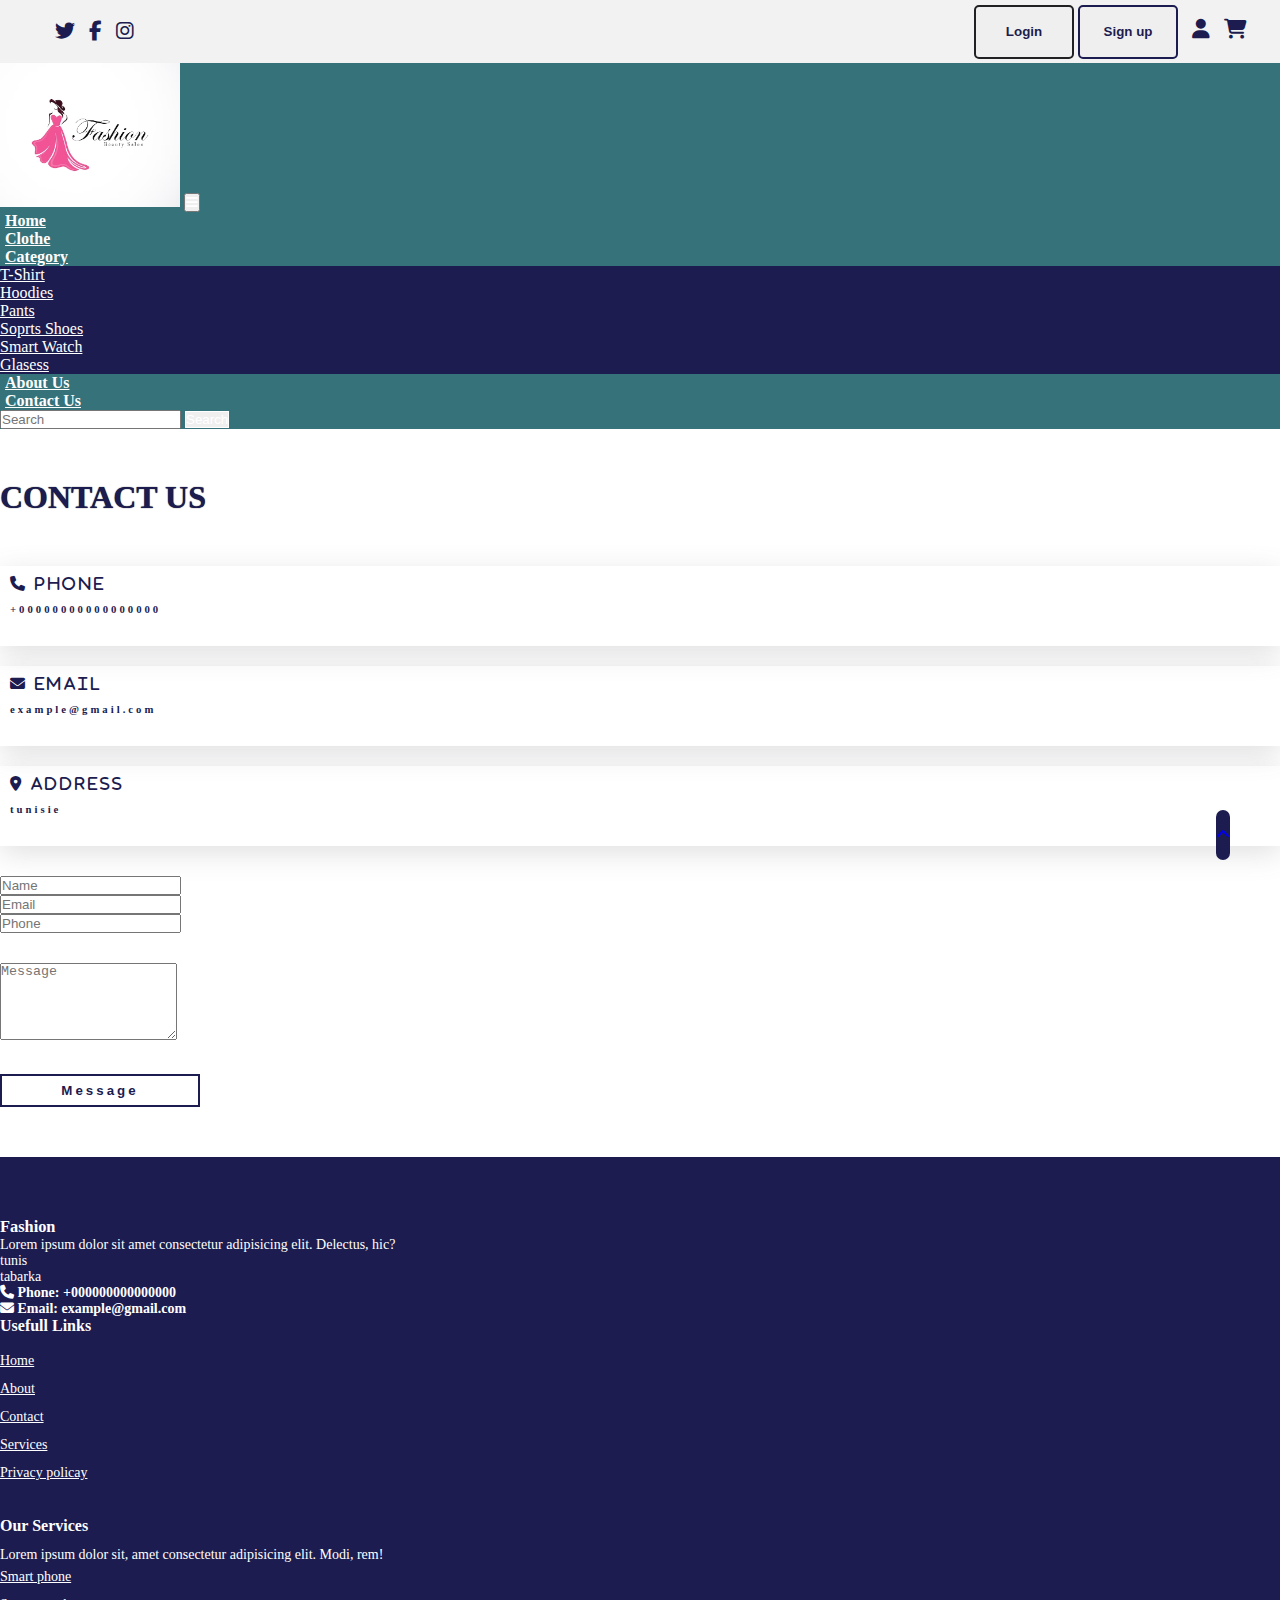
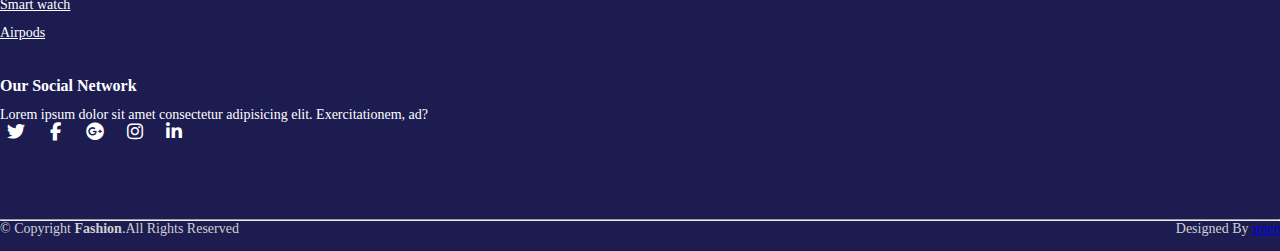
<file: contact.html>
<!DOCTYPE html>
<html lang="en">
<head>
    <meta charset="UTF-8">
    <meta http-equiv="X-UA-Compatible" content="IE=edge">
    <meta name="viewport" content="width=device-width, initial-scale=1.0">
    <title>Fashion</title>
    <link rel="shortcut icon" type="image" href="./image/logo2.png">
    <link rel="stylesheet" href="style.css">
    <link rel="stylesheet" href="https://cdnjs.cloudflare.com/ajax/libs/font-awesome/6.2.0/css/all.min.css">
    <!-- bootstrap links -->
    <link href="https://cdn.jsdelivr.net/npm/bootstrap@5.0.2/dist/css/bootstrap.min.css" rel="stylesheet" integrity="sha384-EVSTQN3/azprG1Anm3QDgpJLIm9Nao0Yz1ztcQTwFspd3yD65VohhpuuCOmLASjC" crossorigin="anonymous">
    <!-- bootstrap links -->
    <!-- fonts links -->
    <link rel="preconnect" href="https://fonts.googleapis.com">
    <link rel="preconnect" href="https://fonts.gstatic.com" crossorigin>
    <link href="https://fonts.googleapis.com/css2?family=Roboto:wght@500&display=swap" rel="stylesheet">
    <!-- fonts links -->
</head>
<body>

    <!-- top navbar -->
    <div class="top-navbar">
        <div class="top-icons">
            <i class="fa-brands fa-twitter"></i>
            <i class="fa-brands fa-facebook-f"></i>
            <i class="fa-brands fa-instagram"></i>
        </div>
        <div class="other-links">
            <button id="btn-login"><a href="login.html">Login</a></button>
            <button id="btn-signup"><a href="signup.html">Sign up</a></button>

            <i class="fa-solid fa-user"></i>
            <i class="fa-solid fa-cart-shopping"></i>
        </div>
    </div>
    <!-- top navbar -->

        <!-- navbar -->
        <nav class="navbar navbar-expand-lg" id="navbar">
            <div class="container-fluid">
              <a class="navbar-brand" href="#"><img src="./images/logo.avif" alt="" width="180px"></a>
            
              <button class="navbar-toggler" type="button" data-bs-toggle="collapse" data-bs-target="#navbarSupportedContent" aria-controls="navbarSupportedContent" aria-expanded="false" aria-label="Toggle navigation">
                <span><i class="fa-solid fa-bars" style="color: white;"></i></span>
              </button>
              <div class="collapse navbar-collapse" id="navbarSupportedContent">
                <ul class="navbar-nav me-auto mb-2 mb-lg-0">
                  <li class="nav-item">
                    <a class="nav-link active" aria-current="page" href="index.html">Home</a>
                  </li>
                  <li class="nav-item">
                    <a class="nav-link" href="clothe.html">Clothe</a>
                  </li>
                  <li class="nav-item dropdown">
                    <a class="nav-link dropdown-toggle" href="#" id="navbarDropdown" role="button" data-bs-toggle="dropdown" aria-expanded="false">
                      Category
                    </a>
                    <ul class="dropdown-menu" aria-labelledby="navbarDropdown" style="background-color: #1c1c50;">
                      <li><a class="dropdown-item" href="#">T-Shirt</a></li>
                      <li><a class="dropdown-item" href="#">Hoodies</a></li>
                      <li><a class="dropdown-item" href="#">Pants</a></li>
                      <li><a class="dropdown-item" href="#">Soprts Shoes</a></li>
                      <li><a class="dropdown-item" href="#">Smart Watch</a></li>
                      <li><a class="dropdown-item" href="#">Glasess</a></li>
                    </ul>
                  </li>
                  <li class="nav-item">
                    <a class="nav-link" href="about.html">About Us</a>
                  </li>
                <li class="nav-item">
                    <a class="nav-link" href="contact.html">Contact Us</a>
                  </li>
                </ul>
               
                <form class="d-flex">
                  <input class="form-control me-2" type="search" placeholder="Search" aria-label="Search">
                  <button class="btn btn-outline-success" type="submit" id="search-btn">Search</button>
                </form>
              </div>
            </div>
          </nav>
        <!-- navbar -->

        <!-- contact -->
        <div class="container" id="contact">
            <h1 class="text-center">CONTACT US</h1>
            <div class="row" style="margin-top: 50px;">
                <div class="col-md-4 py-3 py-md-0">
                    <div class="card">
                        <i class="fas fa-phone"> Phone</i>
                        <h6>+00000000000000000</h6>
                    </div>
                </div>
                <div class="col-md-4 py-3 py-md-0">
                    <div class="card">
                        <i class="fa-solid fa-envelope"> Email</i>
                        <h6>example@gmail.com</h6>
                    </div>
                </div>
                <div class="col-md-4 py-3 py-md-0">
                    <div class="card">
                        <i class="fa-solid fa-location-dot"> Address</i>
                        <h6>tunisie</h6>
                    </div>
                </div>
            </div>

            <div class="row" style="margin-top: 30px;">
                <div class="col-md-4 py-3 py-md-0">
                    <input type="text" class="form-control form-control" placeholder="Name">
                </div>
                <div class="col-md-4 py-3 py-md-0">
                    <input type="text" class="form-control form-control" placeholder="Email">
                </div>
                <div class="col-md-4 py-3 py-md-0">
                    <input type="number" class="form-control form-control" placeholder="Phone">
                </div>
               <div class="form-group" style="margin-top: 30px;">
                <textarea class="form-control" id=""rows="5" placeholder="Message"></textarea>
            </div>
            <div id="messagebtn" class="text-center"><button>Message</button></div>
            </div>
        </div>
        <!-- contact -->


<!-- footer -->
<footer id="footer" style="margin-top: 50px;">
<div class="footer-top">
    <div class="container">
        <div class="row">
            <div class="col-lg-3 col-md-6 footer-content">
                <h3>Fashion</h3>
                <p>Lorem ipsum dolor sit amet consectetur adipisicing elit. Delectus, hic?</p>
                <p>
                    tunis<br>
                    tabarka <br>
                   
                </p>
                <strong><i class="fas fa-phone"></i> Phone: <strong>+000000000000000</strong></strong><br>
                <strong><i class="fa-solid fa-envelope"></i> Email: <strong>example@gmail.com</strong></strong>
            </div>
            <div class="col-lg-3 col-md-6 footer-links">
                <h4>Usefull Links</h4>
                <ul>
                  <li><a href="index.html">Home</a></li>
                  <li><a href="about.html">About</a></li>
                  <li><a href="contact.html">Contact</a></li>
                  <li><a href="#">Services</a></li>
                  <li><a href="#">Privacy policay</a></li>
                </ul>
            </div>
            <div class="col-lg-3 col-md-6 footer-links">
                <h4>Our Services</h4>
                <p>Lorem ipsum dolor sit, amet consectetur adipisicing elit. Modi, rem!</p>
                <ul>
                    <li><a href="#">Smart phone</a></li>
                    <li><a href="#">Smart watch</a></li>
                    <li><a href="#">Airpods</a></li>
                </ul>
            </div>
            <div class="col-lg-3 col-md-6 footer-links">
                <h4>Our Social Network</h4>
                <p>Lorem ipsum dolor sit amet consectetur adipisicing elit. Exercitationem, ad?</p>
                <div class="socail-links mt-3">
                    <a href="#" class="twiiter"><i class="fa-brands fa-twitter"></i></a>
                    <a href="#" class="twiiter"><i class="fa-brands fa-facebook-f"></i></a>
                    <a href="#" class="twiiter"><i class="fa-brands fa-google-plus"></i></a>
                    <a href="#" class="twiiter"><i class="fa-brands fa-instagram"></i></a>
                    <a href="#" class="twiiter"><i class="fa-brands fa-linkedin-in"></i></a>
                </div>
            </div>
        </div>
    </div>
</div>
<hr>
<div class="container py-4">
    <div class="copyright">
        &copy; Copyright <strong>Fashion</strong>.All Rights Reserved
    </div>
    <div class="credits">
        Designed By <a href="#">imen</a>
    </div>
</div>
</footer>
<!-- footer -->

<a href="#" class="arrow"><i class="fa-sharp fa-solid fa-angle-up"></i></a>

    <script src="https://cdn.jsdelivr.net/npm/bootstrap@5.0.2/dist/js/bootstrap.bundle.min.js" integrity="sha384-MrcW6ZMFYlzcLA8Nl+NtUVF0sA7MsXsP1UyJoMp4YLEuNSfAP+JcXn/tWtIaxVXM" crossorigin="anonymous"></script>

</body>
</html>
</file>
<file: style.css>
*{
  margin: 0;
  padding: 0;
  box-sizing: border-box;
}

.top-navbar{
  width: 100%;
  height: 7vh;
  background-color: #a9a9a926;
  display: flex;
  align-items: center;
  text-align: center;
  justify-content: space-between;
}
.top-icons{
  margin-left: 45px;
}
.top-icons i{
  font-size: 20px;
  color: #1c1c50;
  margin-left: 10px;
  cursor: pointer;
}
.other-links{
  margin-right: 33px;
}
.other-links i{
  color: #1c1c50;
  font-size: 20px;
  margin-left: 10px;
  cursor: pointer;
}
#btn-login{
  width: 100px;
  border: 2px solid #212124;
  color: #3d404b;
  font-weight: bold;
  border-radius: 5px;
  height: 6vh;
  transition: 0.5s ease;
  cursor: pointer;
}
#btn-login a{
  text-decoration: none;
  color: #1c1c50;
  transition: 0.5s ease;
}
#btn-login a:hover{
  /*background-color: #6f8f55;*/
   color: white;
}
#btn-login:hover{
  background-color: #1c1c50;
  color: rgb(228, 235, 230);
}
#btn-signup{
  width: 100px;
  border: 2px solid #1c1c50;
  color: #1c1c50;
  font-weight: bold;
  border-radius: 5px;
  height: 6vh;
  transition: 0.5s ease;
  cursor: pointer;
}
#btn-signup a{
  text-decoration: none;
  color: #1c1c50;
  transition: 0.5s ease;
}
#btn-signup a:hover{
  background-color: #1c1c50;
  color: white;
}
#btn-signup:hover{
  background-color: #1c1c50;
  color: white;
}
@media screen and (max-width:500px){
  .top-icons{
      margin-left: 30px;
  }
  .top-icons i{
      font-size: 15px;
  }
  .other-links i{
      font-size: 15px;
  }
  #btn-login{
      width: 60px;
      height: 5vh;
  }
  #btn-signup{
      width: 70px;
      height: 5vh;
  }
}
@media screen and (max-width:350px){
  .top-icons{
      margin-left: 10px;
  }
  .top-icons i{
      font-size: 10px;
  }
  .other-links{
      margin-right: 10px;
  }
  .other-links i{
      font-size: 10px;
  }
  #btn-login{
      width: 50px;
      height: 5vh;
      font-size: 13px;
  }
  #btn-signup{
      width: 60px;
      height: 5vh;
      font-size: 13px;
  }
}
@media screen and (max-width:350px){
  .top-icons{
      margin-left: 5px;
  }
  .top-icons i{
      font-size: 12px;
  }
  .other-links{
      margin-right: 10px;
  }
  .other-links i{
      font-size: 12px;
  }
  #btn-login{
      width: 40px;
      height: 5vh;
      font-size: 10px;
  }
  #btn-signup{
      width: 50px;
      height: 5vh;
      font-size: 10px;
  }
}
/* home section */
.home-section{
  width: 100%;
  height: 93vh;
  background-color: #a9a9a926;
}
/* navbar */
#navbar{
  background-color: #35727a;
  font-size: 16px;
  font-family: 'Roboto Slab', serif;
}
#navbar .nav-link{
  color: white;
  font-weight: bold;
  margin-left: 5px;
  transition: 0.5s ease;
}
#navbar .nav-link:hover{
  color: white;
  border-radius: 5px;
}
.dropdown li a{
  color: white;
}
#search-btn{
  color: white;
  border:  1px solid white;
}
#search-btn:hover{
  background-color: #38756b;
}
/* navbar */
/* home content */
.home{
  display: flex;
  align-items: center;
  justify-content: center;
  flex-wrap: wrap;
  position: relative;
  z-index: 0;
  font-family: 'Roboto Slab', serif;
}
.home .img{
  flex: 1 1 400px;
}
.home .img img{
  width: 100%;
}
.home .content{
  flex: 1 1 400px;
  margin-top: 30px;
}
.content h3{
  margin-left: 70px;
  font-size: 50px;
  text-shadow: 1px 1px 1px black;
  color: #1c1c50;
  font-weight: bold;
}
.content h3 span{
  font-size: 40px;
}
.content p{
  margin-left: 70px;
  color: #1c1c50;
}
.content #shopnow{
  margin-left: 70px;
  width: 200px;
  height: 38px;
  border: 2px solid #1c1c50;
  font-weight: bold;
  transition: 0.5s ease;
  cursor: pointer;
}
.content #shopnow:hover{
  background-color: #411331;
  color: white;
}
@media screen and (max-width:800px){
  .content h3{
      margin-left: 50px;
      font-size: 40px;
  }
  .content p{
      margin-left: 50px;
  }
  .content #shopnow{
      margin-left: 50px;
  }
}
@media screen and (max-width:570px){
  .content h3{
      margin-left: 20px;
  }
  .content p{
      margin-left: 20px;
  }
  .content #shopnow{
      margin-left: 20px;
  }
}
@media screen and (max-width:799px){
  .home-section{
      height: 150vh;
  }
}
@media screen and (max-width:550px){
  .home-section{
      height: 100vh;
  }
}
/* home content */
/* home section */

/* top cards */
#top-cards{
  margin-top: 30px;
  font-family: 'Roboto Slab', serif;
}
#top-cards .card img{
  height: 60vh;
  width:100%;
}
#top-cards h5{
  color: #1c1c50;
  font-weight: bold;
}
#top-cards button{
  width: 150px;
  height: 33px;
  font-weight: bold;
  letter-spacing: 3px;
  background: transparent;
  color: #1c1c50;
  border: 2px solid #1c1c50;
  transition: 0.5s ease;
  cursor: pointer;
}
#top-cards button:hover{
  background-color: #1c1c50;
  color: white;
}
.card p {
  color:white;
}
/* .card-tite1 {
  color: rgb(160, 133, 45);
} */

/* top cards */

/* banner */
.banner{
  width: 100%;
  height: 50vh;
  margin-top: 50px;
  background-image: linear-gradient(rgba(0,0,0,0.3),rgba(0,0,0,0.3)), url(./images/banner.jpg);
}
.banner .content{
  text-align: center;
  padding-top: 100px;
}
.banner .content h1{
  color: white;
  text-shadow: 1px 1px 1px black;
  letter-spacing: 3px;
}
.banner .content p{
  color: white;
  text-shadow: 1px 1px 1px black;
  letter-spacing: 3px;
}
#bannerbtn button{
  width: 150px;
  height: 38px;
  background: transparent;
  color: white;
  border: 2px solid white;
  transition: 0.5s ease;
  cursor: pointer;
}
#bannerbtn button:hover{
  background-color: #1c1c50;
  border: none;
}
/* banner */
/* banner2 */
.banner2{
  width: 100%;
  height: 50vh;
  margin-top: 50px;
  background-image: linear-gradient(rgba(0,0,0,0.3),rgba(0,0,0,0.3)), url(./images/banner2.jpeg);
}
.banner2 .content2{
  text-align: center;
  padding-top: 100px;
}
.banner2 .content2 h1{
  color: white;
  text-shadow: 1px 1px 1px black;
  letter-spacing: 3px;
}
.banner2 .content2 p{
  color: white;
  text-shadow: 1px 1px 1px black;
  letter-spacing: 3px;
}
#bannerbtn2 button{
  width: 150px;
  height: 38px;
  background: transparent;
  color: white;
  border: 2px solid white;
  transition: 0.5s ease;
  cursor: pointer;
}
#bannerbtn2 button:hover{
  background-color: #1c1c50;
  border: none;
}
/* banner2 */

/* product cards */
#product-cards{
  font-family: 'Roboto Slab', serif;
  margin-top: 100px;
}
#product-cards .card{
  box-shadow: rgba(100,100,111,0.2) 0px 7px 29px 0px;
}
#product-cards h1{
  margin-top: 30px;
  color: #1c1c50;
  text-shadow: 1px 1px 1px black;
}
#product-cards h3{
  letter-spacing: 3px;
  color: #1c1c50;
  text-shadow: 0px 1px 1px black;
  font-weight: bold;
}
#product-cards h5 span{
  float: right;
  color: #1c1c50;
  cursor: pointer;
}
.checked{
  color: rgb(255, 187, 0);
}
#viewmorebtn{
  display: flex;
  justify-content: center;
  margin: auto;
  text-decoration: none;
  margin-top: 30px;
  width: 200px;
  height: 32px;
  color: #1c1c50;
  letter-spacing: 5px;
  font-weight: bold;
  background: transparent;
  border: 2px solid #1c1c50;
  transition: 0.5s ease;
}
#viewmorebtn:hover{
  background-color: #1c1c50;
  color: white;
}
/* product cards */

/* offer */
#offer{
  margin-top: 50px;
}
#offer i{
  font-size: 60px;
  color: #1c1c50;
}
/* offer */

/* footer */
#footer{
  padding: 0 0 30px 0;
  color: #d0d0d0;
  font-size: 14px;
  background: #1c1c50;
  font-family: 'Roboto Slab', serif;
}
#footer .footer-top{
  padding: 60px 0 30px;
  background: #1c1c50;
  color: white;
}
#footer .footer-top .footer-contact h3{
  color: white;
  text-shadow: 1px 1px 1px black;
}
#footer .footer-top .footer-contact h4{
  font-size: 22px;
  margin:  0 0 300px 0;
  padding: 2px 0 2px 0;
  line-height: 1;
  font-weight: 700;
}
#footer .footer-top .footer-contact p{
  font-size: 14px;
  margin: 0;
  color: white;
  line-height: 1;
  font-weight: 700;
}
#footer .footer-top h4{
  font-size: 16px;
  font-weight: bold;
  position: relative;
  padding-bottom: 12px;
}
#footer .footer-top .footer-links{
  margin-bottom: 30px;
}
#footer .footer-top .footer-links ul{
  list-style: none;
  padding: 0;
  margin: 0;
}
#footer .footer-top .footer-links ul li{
  padding-right: 10px 0;
  display: flex;
  align-items: center;
}
#footer .footer-top .footer-links ul li:first-child{
  padding: 0;
}
#footer .footer-top .footer-links ul li a{
  color: white;
  line-height: 2;
}
#footer .footer-top .socail-links a{
  font-size: 18px;
  display: inline-block;
  color: white;
  line-height: 1;
  padding-right: 4px;
  border-radius: 50px;
  text-align: center;
  width: 36px;
  height: 36px;
  transition: 0.5s ease;
}
#footer .copyright{
  text-align: center;
  float: left; 
}
#footer .credits{
  float: right;
  text-align: center;
}
/* footer */
html{
  scroll-behavior: smooth;
}
.arrow{
  position: fixed;
  background-color: #1c1c50;
  border-radius: 50px;
  height: 50px;
  bottom: 40px;
  right: 50px;
  text-decoration: none;
  align-items: center;
  line-height: 50px;
}

/* login */
.login{
  width: 50%;
  margin: 20px;
  font-family: 'Roboto Slab', serif;
}
#side1{
  background-color: #1c1c50;
  height: 76vh;
  border-radius: 5px;
  box-shadow: rgba(100,100,111,0.2) 0px 7px 29px 0px;
}
#side1 h3{
  color: white;
  font-weight: bold;
  text-shadow: 1px 1px 1px black;
  margin-top: 200px;
  align-items: center;
  text-align: center;
}
#side1 p{
  color: white;    
  font-weight: bold;
  align-items: center;
  text-align: center;
}
#btn{
  align-items: center;
  text-align: center;
  border: 2px solid white;
  border-radius: 10px;
}
#btn a{
  text-decoration: none;
  color: white;
}
#side2{
  background-color: white;
  border-radius: 5px;
  box-shadow: rgba(100,100,111,0.2) 0px 7px 29px 0px;
  align-items: center;
  text-align: center;
}
#side2 h3{
  margin-top: 50px;
  color: #1c1c50;
  font-weight: bold;
}
#side2 .inp{
  margin-top: 32px;
}
#side2 input{
  width: 500px;
  margin-top: 20px;
  height: 36px;
  align-items: center;
}
#side2 p{
  margin-top: 20px;
  cursor: pointer;
}
#side2 .icons i{
  margin-left: 10px;
  cursor: pointer;
}
#login{
  margin-top: 10px;
}
#login button{
  width: 200px;
  height: 32px;
  color: white;
  background-color: #1c1c50;
  border: none;
  font-weight: bold;
}
@media screen and (max-width:992px){
  #side2 input{
      width: 300px;
  }
}
@media screen and (max-width:330x){
  #side2 input{
      width: 200px;
  }
}
/* login */

/* about */
#about{
  margin-top: 50px;
}
#about h1{
  text-align: center;    
  font-weight: bold;
  color: #1c1c50;
}
/* about */

/* contact */
#contact{
  margin-top: 50px;
}
#contact h1{
  color: #1c1c50;
  text-shadow: 0px 0px 1px black;
}
#contact .card{
  height: 80px;
  margin-top: 20px;
  box-shadow: rgba(100,100,111,0.2) 0px 7px 29px 0px;
}
#contact .card i{
  margin-top: 10px;
  margin-left: 10px;
  font-size: 15px;
  color: #1c1c50;
  font-weight: bold;
  letter-spacing: 3px;
}
#contact .card h6{
  margin-left: 10px;
  margin-top: 10px;
  letter-spacing: 3px;
  font-weight: bold;
  color: #1c1c50;
}#messagebtn button{
  margin-top: 30px;
  width: 200px;
  height: 33px;
  background: transparent;
  border: 2px solid #1c1c50;
  color: #1c1c50;
  font-weight: bold;
  letter-spacing: 3px;
  transition: 0.5s ease;
}
#messagebtn button:hover{
  background-color: #1c1c50;
  color: white;
}
/* contact */
</file>
